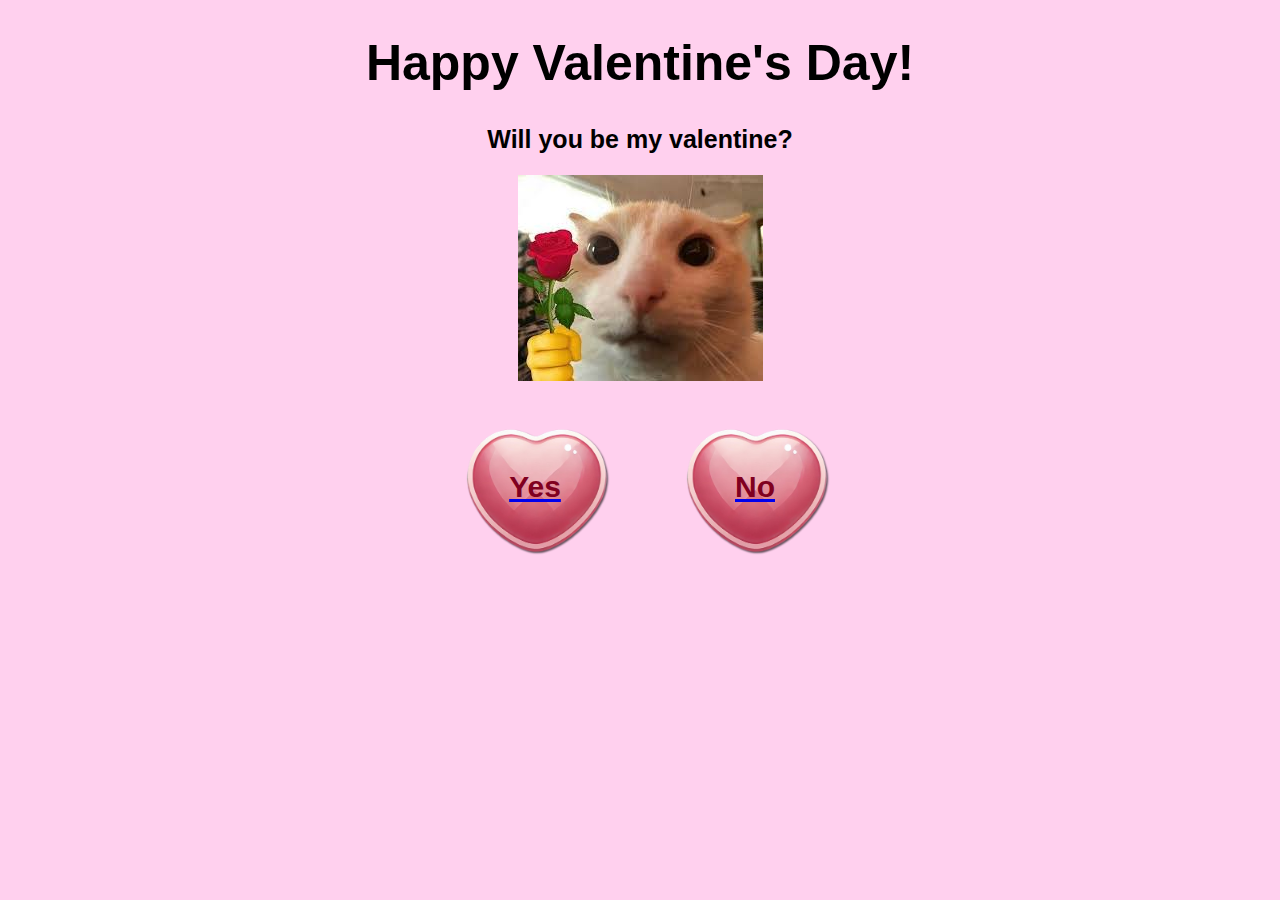
<file: index.html>
<!DOCTYPE html>
<html>
<title> Be My Valentine! </title>
<head>
    <link rel="stylesheet" href="stylesheet.css">
</head>
<body>
    <h1> Happy Valentine's Day! </h1>
    <h2> Will you be my valentine? </h2>
    <img src="catwithrose.jpg">
<div class="container">
    <a href="yes.html">
    <button class="heart-button"><span>Yes</span> </button>
    </a>
    <a href="nothankyou.html">
    <button class="heart-button"> <span>No</span></button>
    </a>
</div>
    


</body>
</html>
</file>
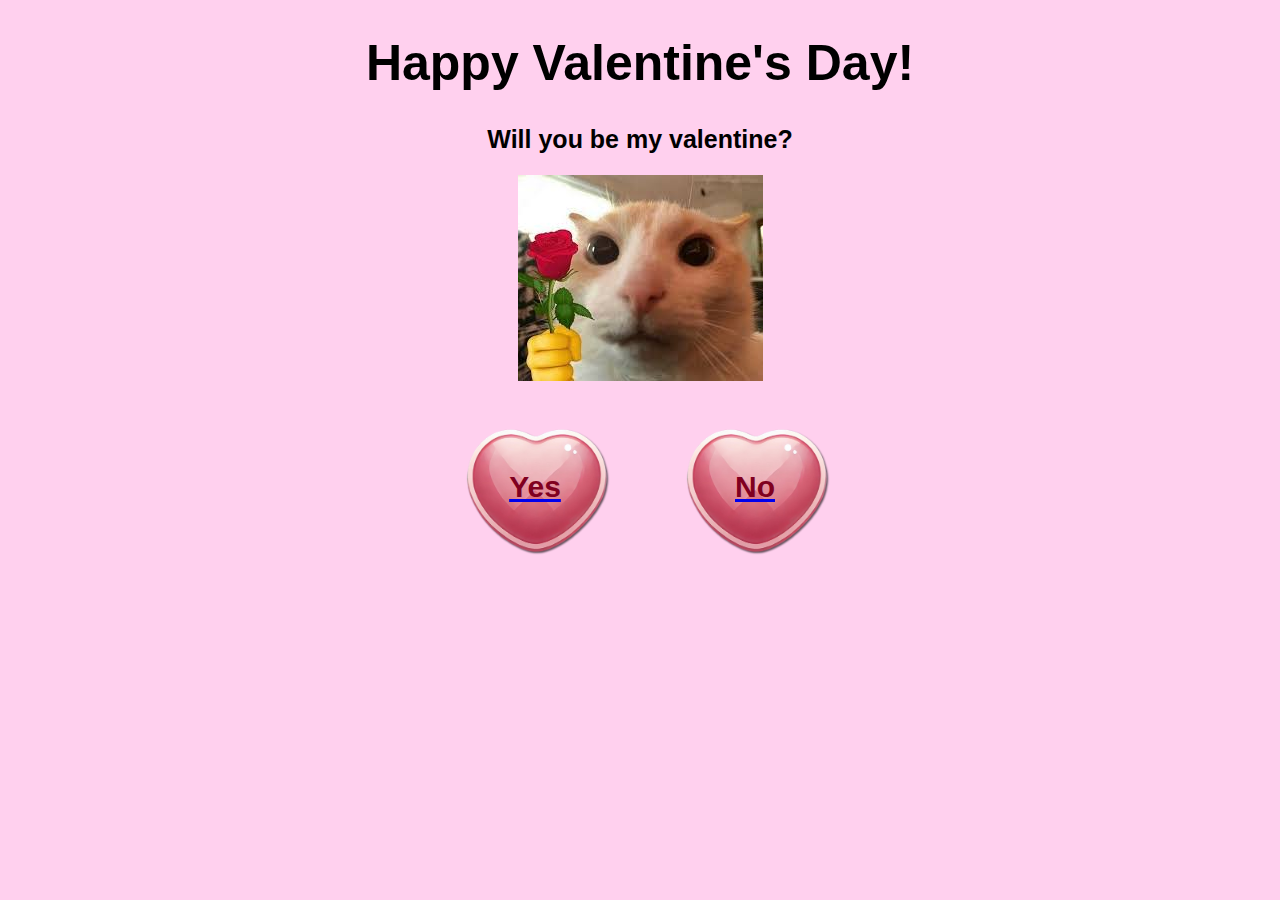
<file: Valentines/index.html>
<!DOCTYPE html>
<html>
<title> Be My Valentine! </title>
<head>
    <link rel="stylesheet" href="stylesheet.css">
</head>
<body>
    <h1> Happy Valentine's Day! </h1>
    <h2> Will you be my valentine? </h2>
    <img src="catwithrose.jpg">
<div class="container">
    <a href="yes.html">
    <button class="heart-button"><span>Yes</span> </button>
    </a>
    <a href="nothankyou.html">
    <button class="heart-button"> <span>No</span></button>
    </a>
</div>
    


</body>
</html>
</file>
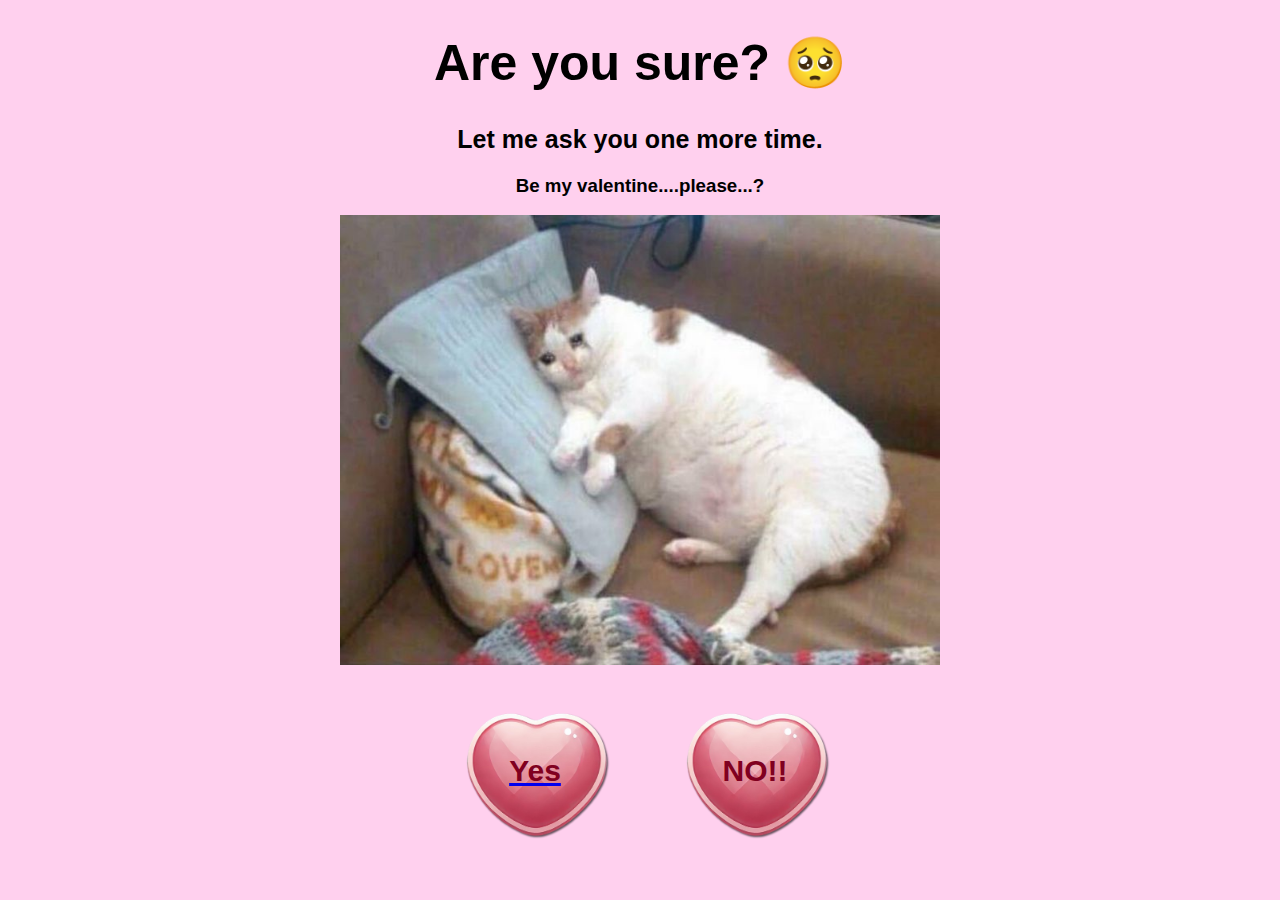
<file: nothankyou.html>
<!DOCTYPE html>
<html>
    <title> Be My Valentine! </title>
<head>
    <link rel="stylesheet" href="stylesheet.css">
</head>
<body>
    <audio id="sad" src="sadviolin.mp3"></audio>
    <h1> Are you sure? 🥺 </h1>
    <h2> Let me ask you one more time. </h2>
    <h3> Be my valentine....please...?</h3>
    <img src="sadcat.jpg" style="width: 600px;">
    <div class="container">
        <a href="yes.html">
        <button class="heart-button"><span>Yes</span> </button>
        </a>
        <button class="heart-button" id="noButton" onclick="why()"> <span>NO!!</span></button>
        </a>
    </div>

    <script>
    
    let noButton = document.getElementById("noButton");

    noButton.addEventListener("mouseenter", () => {
        moveButtonRandomly(); // Move the button to a random position when the mouse enters
    });
    
    function why(){
        let sound = document.getElementById("sad");
        sound.play()
    }
    function moveButtonRandomly() {
        let windowWidth = window.innerWidth;  // Get the window width
        let windowHeight = window.innerHeight;  // Get the window height

        // Random position for the button
        let randomX = Math.random() * (windowWidth - noButton.offsetWidth); // Avoid overflow on the right
        let randomY = Math.random() * (windowHeight - noButton.offsetHeight); // Avoid overflow at the bottom

        // Set the button's new position
        noButton.style.position="absolute";
        noButton.style.left = randomX + "px";
        noButton.style.top = randomY + "px";
    }
    </script>
    
</body>
</html>
</file>
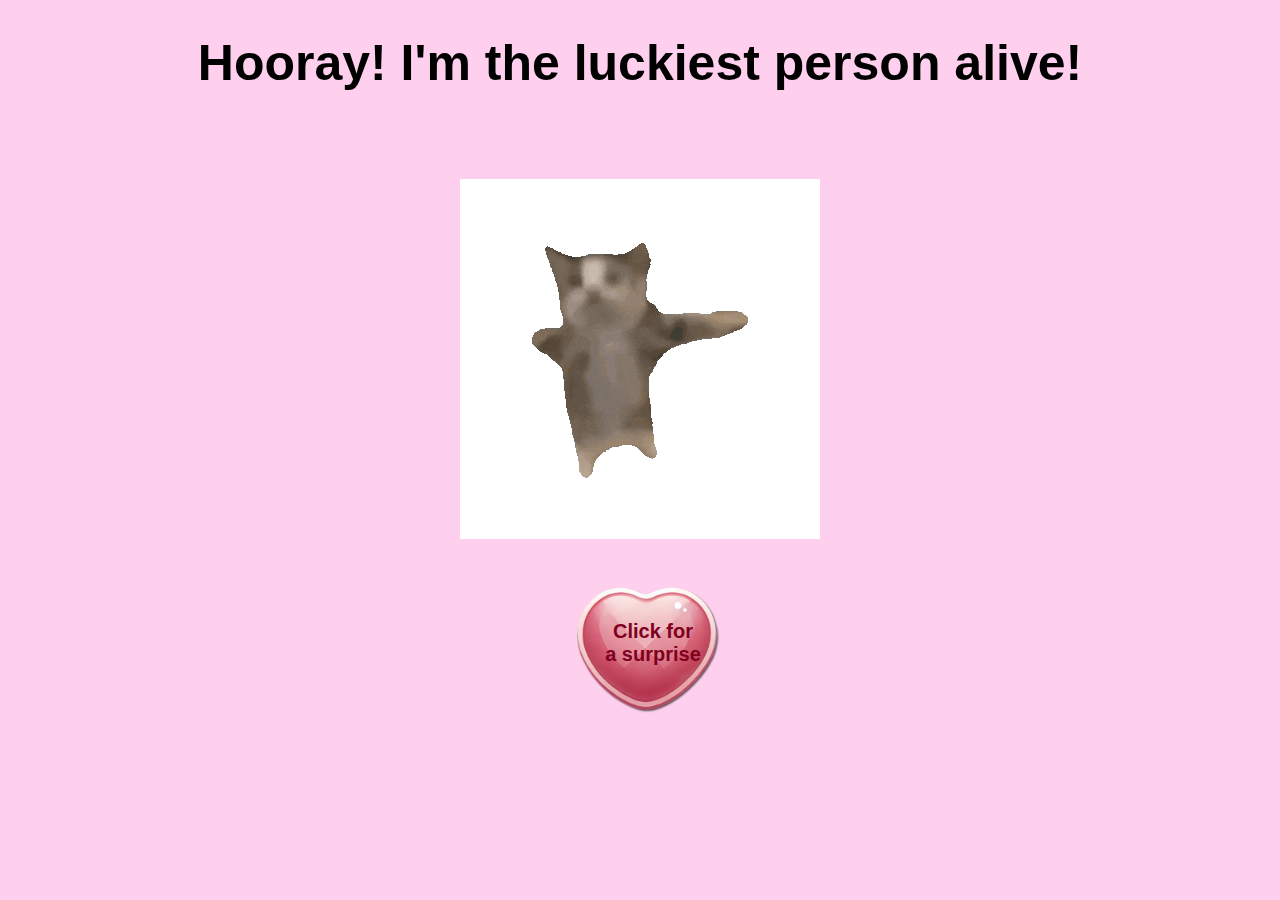
<file: yes.html>
<!DOCTYPE html>
<html>
    <title> Be My Valentine! </title>
<head>
    <link rel="stylesheet" href="stylesheet.css">
</head>
<body>
    <audio id="wow" src="WOW.mp3"></audio>
    <h1> Hooray! I'm the luckiest person alive! </h1>
    <br><br><br>
    <img src= "happyhappyhappy.gif">
    <div class="container">
    <button class="heart-button"  onclick="startPetals()" style="font-size: 20px"> 
        <span style="top: -10px; left: 13px">
            Click for<br>
            a surprise
        </span>
    </button>
    </div>

    <script>
        function startPetals() {
            let sound=document.getElementById("wow");
            sound.play();
            for (let i = 0; i < 20; i++) { 
                createPetal();
            }
        }

        function createPetal() {
            let petal = document.createElement("div");
            petal.classList.add("petal");

            let size = Math.random() * 10 + 10;
            petal.style.width = size + "px";
            petal.style.height = size + "px";

            petal.style.left = Math.random() * window.innerWidth + "px";
            petal.style.top = "0px";
            petal.style.animationDuration = (Math.random() * 3 + 2) + "s";
            petal.style.animationDelay = Math.random() * 2 + "s";

            document.body.appendChild(petal);

            setTimeout(() => {
                petal.remove();
            }, 5000); // Remove after animation ends
        }
    </script>
</body>
</html>
</file>
<file: stylesheet.css>
h1 {
    color: black;
    font-family: Arial, Helvetica, sans-serif;
    font-size: 50px;
}

h2 {
    color: black;
    font-family: Arial, Helvetica, sans-serif;
    font-size: 25px;
}

h3 {
    color: black;
    font-family: Arial, Helvetica, sans-serif;
}

body {
    background-color: rgb(255, 208, 238);
    text-align: center;
}

.container {
    display: flex;
    justify-content: center;  /* centers buttons horizontally */
    align-items: center;      /* centers buttons vertically */
    gap: 20px;       /* ensures full viewport height to allow vertical centering */
}

img{
    margin-bottom: 10px
}

.heart-button {
    width: 200px;
    height: 200px;
    background: url('heartbutton.png') no-repeat center;
    background-size: contain;
    cursor: pointer;
    border: 2px;
    font-size: 30px;
    color: rgb(128, 0, 32);
    font-family: Arial, Helvetica, sans-serif;
    font-weight: bold;
    display: flex;
    justify-content: center;  /* centers text horizontally inside button */
    align-items: center;      /* centers text vertically inside button */
    text-align: center;       /* ensures the text is centered */
    padding: 0;               /* ensures no extra space around the text */
}

.heart-button span{
    position: relative;
    word-wrap: break-word;
    top: -8px;
    left: 5px
}

.petal {
    position: absolute;
    width: 20px;
    height: 20px;
    background-color: rgb(255, 116, 139);
    border-radius: 50%;
    opacity: 1;
    z-index: 9999;
    animation: fall linear infinite;
}

@keyframes fall {
    0% {
        transform: translateY(0vh) rotate(0deg);
        opacity: 1;
    }
    100% {
        transform: translateY(100vh) rotate(360deg);
        opacity: 0;
    }
}
</file>
<file: Valentines/stylesheet.css>
h1 {
    color: black;
    font-family: Arial, Helvetica, sans-serif;
    font-size: 50px;
}

h2 {
    color: black;
    font-family: Arial, Helvetica, sans-serif;
    font-size: 25px;
}

h3 {
    color: black;
    font-family: Arial, Helvetica, sans-serif;
}

body {
    background-color: rgb(255, 208, 238);
    text-align: center;
}

.container {
    display: flex;
    justify-content: center;  /* centers buttons horizontally */
    align-items: center;      /* centers buttons vertically */
    gap: 20px;       /* ensures full viewport height to allow vertical centering */
}

img{
    margin-bottom: 10px
}

.heart-button {
    width: 200px;
    height: 200px;
    background: url('heartbutton.png') no-repeat center;
    background-size: contain;
    cursor: pointer;
    border: 2px;
    font-size: 30px;
    color: rgb(128, 0, 32);
    font-family: Arial, Helvetica, sans-serif;
    font-weight: bold;
    display: flex;
    justify-content: center;  /* centers text horizontally inside button */
    align-items: center;      /* centers text vertically inside button */
    text-align: center;       /* ensures the text is centered */
    padding: 0;               /* ensures no extra space around the text */
}

.heart-button span{
    position: relative;
    word-wrap: break-word;
    top: -8px;
    left: 5px
}

.petal {
    position: absolute;
    width: 20px;
    height: 20px;
    background-color: rgb(255, 116, 139);
    border-radius: 50%;
    opacity: 1;
    z-index: 9999;
    animation: fall linear infinite;
}

@keyframes fall {
    0% {
        transform: translateY(0vh) rotate(0deg);
        opacity: 1;
    }
    100% {
        transform: translateY(100vh) rotate(360deg);
        opacity: 0;
    }
}
</file>
